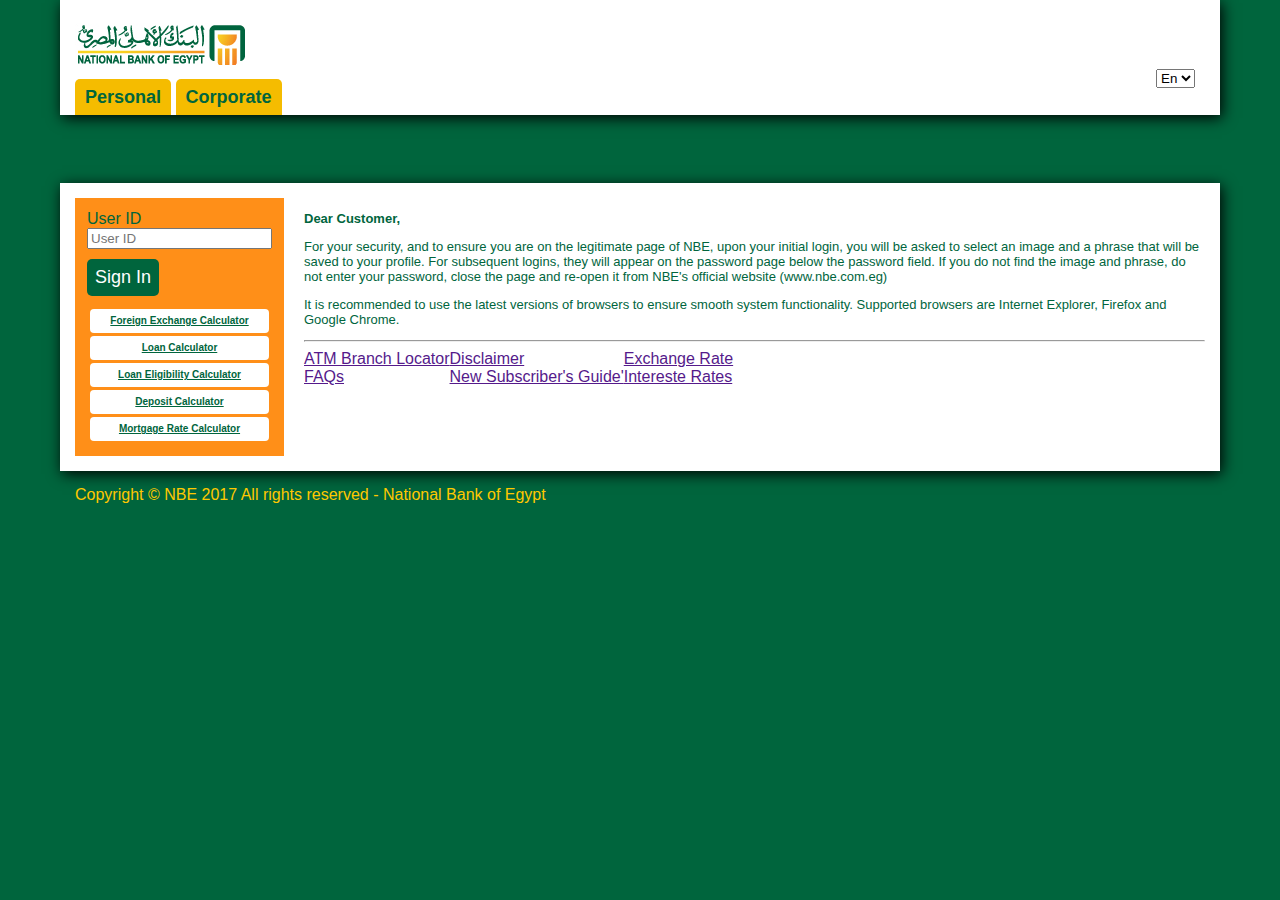
<file: NBE/index.html>
<!DOCTYPE html>
<html lang="en">
<head>
	<meta http-equiv="cache-control" content="no-cache">
	<meta http-equiv="cache-control" content="no-store">
	<meta http-equiv="Pragma" content="no-cache">
	<meta http-equiv="Expires" content="0">
	<link rel="stylesheet" type="text/css" href="main.css">
</head>

<body>
	<header class="top">

		<div style="display: block">

			<span class="logo"></span>

			<select>
				<option>En</option>
			 	<option>Ar</option>
			</select>

		</div>

		<br>

		<nav>
			<a class="tab" id="tab1" onclick="reset_tab('tab1');">Personal</a>
			<a class="tab" id="tab2" onclick="reset_tab('tab2');">Corporate</a>
		</nav>

	</header>

	<br>

	<section>
		<div class="login-box">

			<div class="side">
				<label class="label-green">User ID</label>
				<input type="text" placeholder="User ID">
				<a class="btn_green">Sign In</a>

				<aside class="tool_nav">
					<div class="tool_list">
						<a href="" class="tool">Foreign Exchange Calculator</a>
						<a href="" class="tool">Loan Calculator</a>
						<a href="" class="tool">Loan Eligibility Calculator</a>
						<a href="" class="tool">Deposit Calculator</a>
						<a href="" class="tool">Mortgage Rate Calculator</a>
					</div>
				</aside>

			</div>
			<div>
					<p class="note-text"><b>Dear Customer,</b></p>
					<p class="note-text">For your security, and to ensure you are on the legitimate page of NBE, upon your initial login, you will be asked to select an image and a phrase that will be saved to your profile. For subsequent logins, they will appear on the password page below the password field. If you do not find the image and phrase, do not enter your password, close the page and re-open it from NBE's official website (www.nbe.com.eg)</p>
					<p class="note-text">It is recommended to use the latest versions of browsers to ensure smooth system functionality. Supported browsers are Internet Explorer, Firefox and Google Chrome.  </p>
					<hr>

				<div>
					<div class="services">
						
						<div class="link_line">
							<a class="ad" 
							   href="">ATM Branch Locator</a>
							<a class="ad"
							   href="">FAQs</a>
						</div>
						
						<div class="link_line">
							<a class="ad" 
							   href="">Disclaimer</a>
							<a class="ad" 
							   href="">New Subscriber's Guide'</a>
						</div>
						
						<div class="link_line">
							<a class="ad" 
							   href="">Exchange Rate</a>
							<a class="ad" 
							   href="">Intereste Rates</a>
						</div>

					</div>
				</div>
			</div>
		</div>
	</section>
	
	<footer>Copyright © NBE 2017 All rights reserved - National Bank of Egypt</footer>
	<script src="tabs.js"></script>
</body>
</html>
</file>
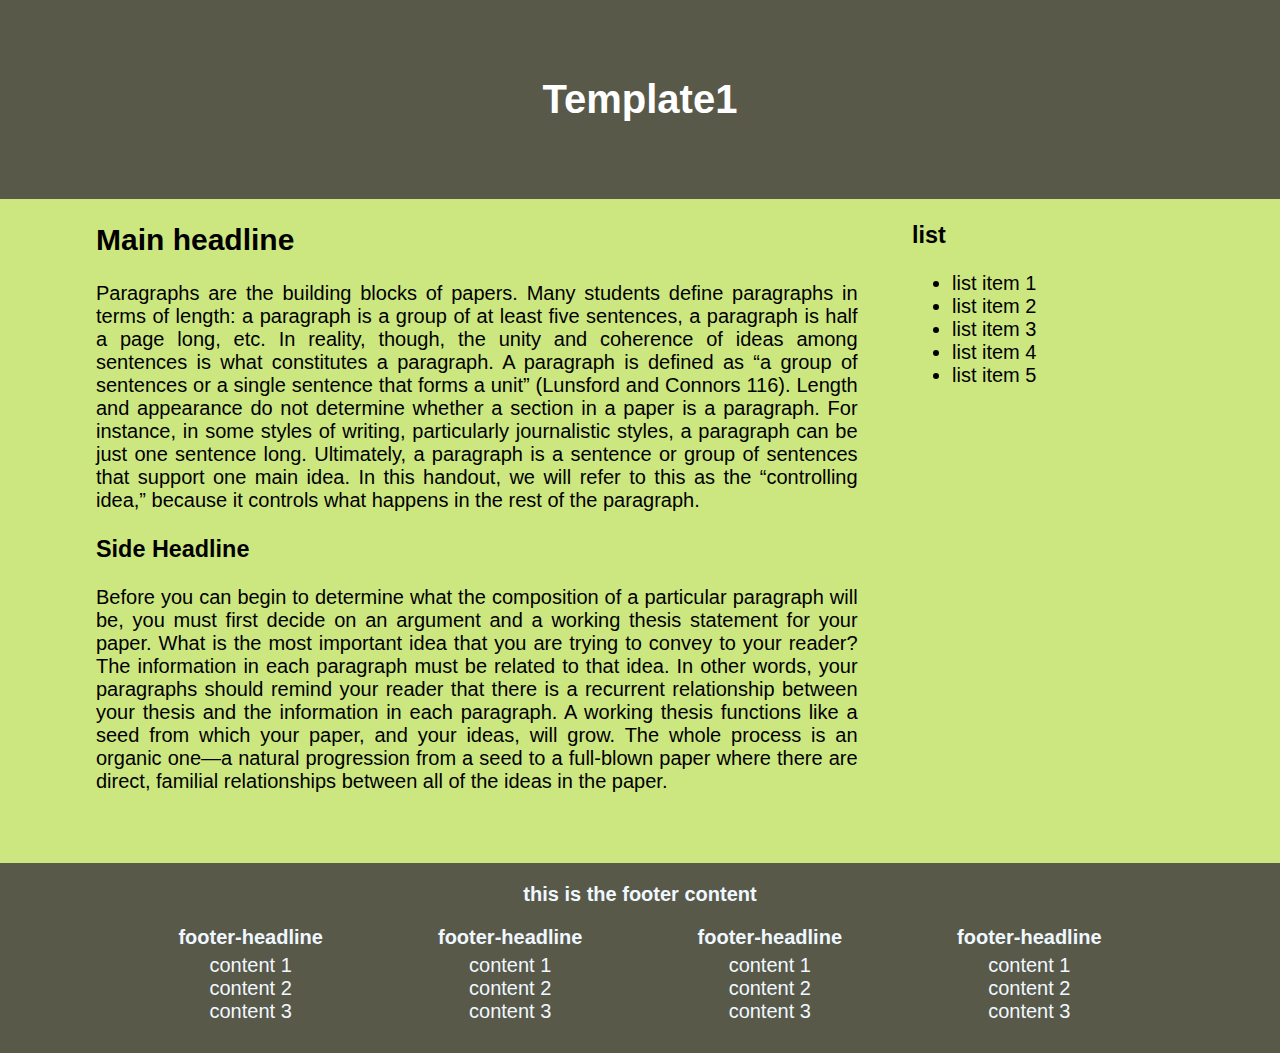
<file: templates/simple/HTMLPage1.html>
﻿<!DOCTYPE html>

<html lang="en">
<head>
    <meta charset="utf-8" />
    <meta name="viewport" content="width=device-width, initial-scale=1">
    <meta name="author" content="Ahmed Mamdouh" />
    <meta name="description" content="simple webpage template" />
    <title>template1</title>
    <link href="StyleSheet1.css" rel="stylesheet" />
</head>

<body>
    <header>
        <h1>Template1</h1>
    </header>
    <div class="container">
        <section>
            <h2>Main headline</h2>
            <p>Paragraphs are the building blocks of papers. Many students define paragraphs in terms of length: a paragraph is a group of at least five sentences, a paragraph is half a page long, etc. In reality, though, the unity and coherence of ideas among sentences is what constitutes a paragraph. A paragraph is defined as “a group of sentences or a single sentence that forms a unit” (Lunsford and Connors 116). Length and appearance do not determine whether a section in a paper is a paragraph. For instance, in some styles of writing, particularly journalistic styles, a paragraph can be just one sentence long. Ultimately, a paragraph is a sentence or group of sentences that support one main idea. In this handout, we will refer to this as the “controlling idea,” because it controls what happens in the rest of the paragraph.</p>
            <h3> Side Headline</h3>
            <p>Before you can begin to determine what the composition of a particular paragraph will be, you must first decide on an argument and a working thesis statement for your paper. What is the most important idea that you are trying to convey to your reader? The information in each paragraph must be related to that idea. In other words, your paragraphs should remind your reader that there is a recurrent relationship between your thesis and the information in each paragraph. A working thesis functions like a seed from which your paper, and your ideas, will grow. The whole process is an organic one—a natural progression from a seed to a full-blown paper where there are direct, familial relationships between all of the ideas in the paper.</p>
        </section>

        <aside>
            <h3>list</h3>
            <ul>
                <li>list item 1</li>
                <li>list item 2</li>
                <li>list item 3</li>
                <li>list item 4</li>
                <li>list item 5</li>
            </ul>
        </aside>
    </div>
    
    <footer>
        <b>this is the footer content</b>
        <br />
        <ul class="fcont">
            <h4>footer-headline</h4>
            <li>content 1</li>
            <li>content 2</li>
            <li>content 3</li>
        </ul>
        <ul class="fcont">
            <h4>footer-headline</h4>
            <li>content 1</li>
            <li>content 2</li>
            <li>content 3</li>
        </ul>
        <ul class="fcont">
            <h4>footer-headline</h4>
            <li>content 1</li>
            <li>content 2</li>
            <li>content 3</li>
        </ul>
        <ul class="fcont">
            <h4>footer-headline</h4>
            <li>content 1</li>
            <li>content 2</li>
            <li>content 3</li>
        </ul>
    </footer>
</body>
</html>
</file>
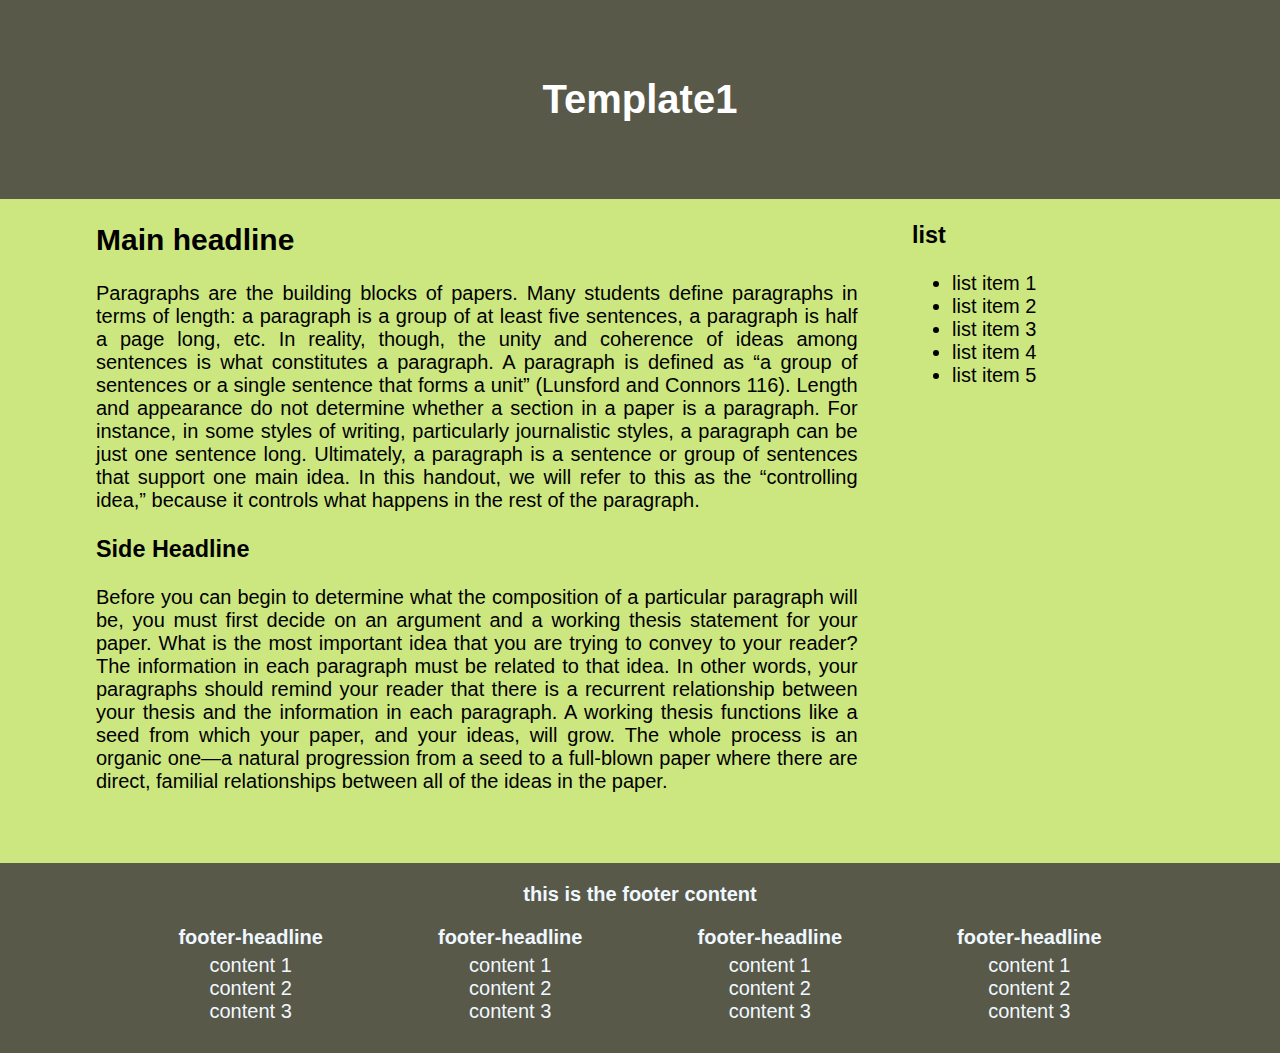
<file: templates/simple/#1/HTMLPage1.html>
﻿<!DOCTYPE html>

<html lang="en">
<head>
    <meta charset="utf-8" />
    <meta name="viewport" content="width=device-width, initial-scale=1">
    <meta name="author" content="Ahmed Mamdouh" />
    <meta name="description" content="simple webpage template" />
    <title>template1</title>
    <link href="StyleSheet1.css" rel="stylesheet" />
</head>

<body>
    <header>
        <h1>Template1</h1>
    </header>
    <div class="container">
        <section>
            <h2>Main headline</h2>
            <p>Paragraphs are the building blocks of papers. Many students define paragraphs in terms of length: a paragraph is a group of at least five sentences, a paragraph is half a page long, etc. In reality, though, the unity and coherence of ideas among sentences is what constitutes a paragraph. A paragraph is defined as “a group of sentences or a single sentence that forms a unit” (Lunsford and Connors 116). Length and appearance do not determine whether a section in a paper is a paragraph. For instance, in some styles of writing, particularly journalistic styles, a paragraph can be just one sentence long. Ultimately, a paragraph is a sentence or group of sentences that support one main idea. In this handout, we will refer to this as the “controlling idea,” because it controls what happens in the rest of the paragraph.</p>
            <h3> Side Headline</h3>
            <p>Before you can begin to determine what the composition of a particular paragraph will be, you must first decide on an argument and a working thesis statement for your paper. What is the most important idea that you are trying to convey to your reader? The information in each paragraph must be related to that idea. In other words, your paragraphs should remind your reader that there is a recurrent relationship between your thesis and the information in each paragraph. A working thesis functions like a seed from which your paper, and your ideas, will grow. The whole process is an organic one—a natural progression from a seed to a full-blown paper where there are direct, familial relationships between all of the ideas in the paper.</p>
        </section>

        <aside>
            <h3>list</h3>
            <ul>
                <li>list item 1</li>
                <li>list item 2</li>
                <li>list item 3</li>
                <li>list item 4</li>
                <li>list item 5</li>
            </ul>
        </aside>
    </div>
    
    <footer>
        <b>this is the footer content</b>
        <br />
        <ul class="fcont">
            <h4>footer-headline</h4>
            <li>content 1</li>
            <li>content 2</li>
            <li>content 3</li>
        </ul>
        <ul class="fcont">
            <h4>footer-headline</h4>
            <li>content 1</li>
            <li>content 2</li>
            <li>content 3</li>
        </ul>
        <ul class="fcont">
            <h4>footer-headline</h4>
            <li>content 1</li>
            <li>content 2</li>
            <li>content 3</li>
        </ul>
        <ul class="fcont">
            <h4>footer-headline</h4>
            <li>content 1</li>
            <li>content 2</li>
            <li>content 3</li>
        </ul>
    </footer>
</body>
</html>
</file>
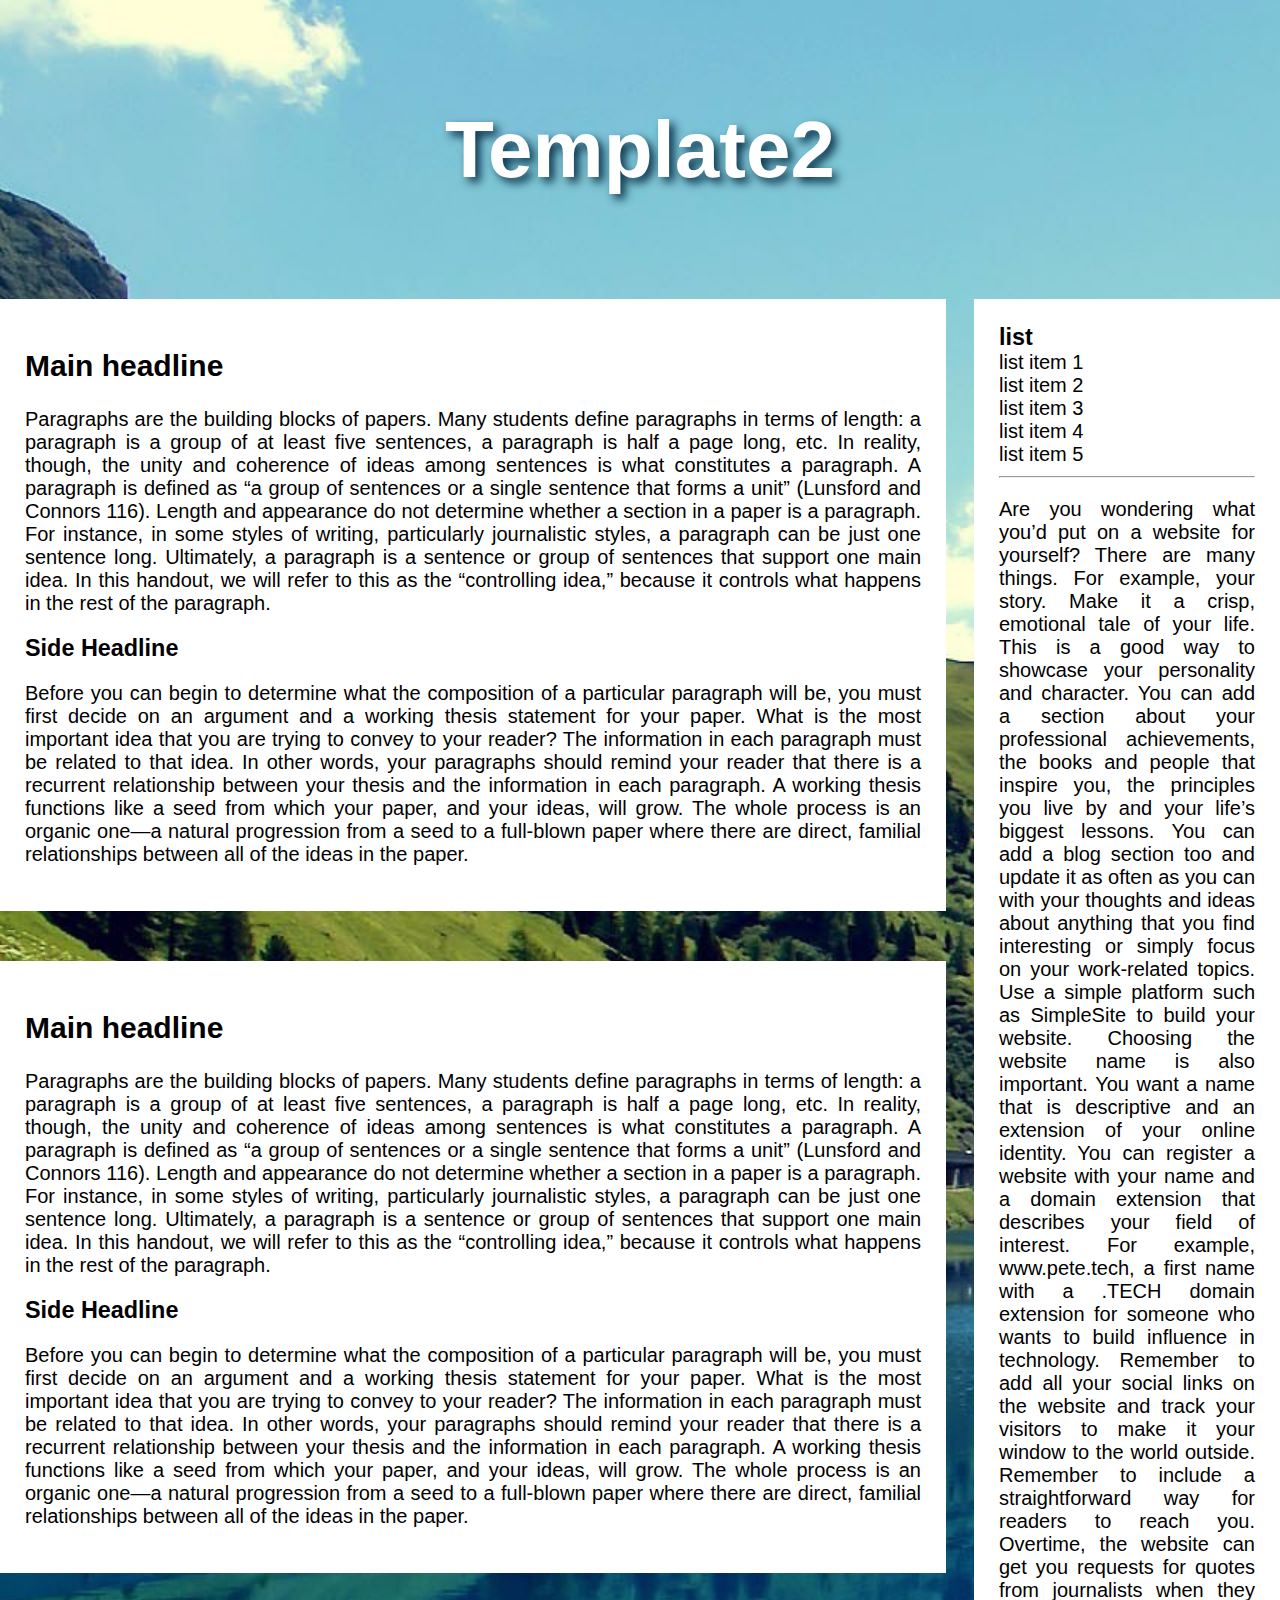
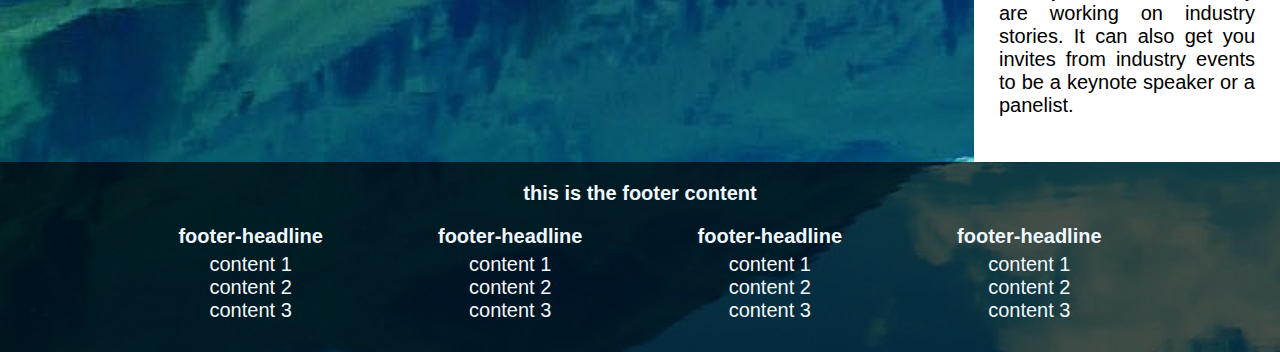
<file: templates/simple/#2/HTMLPage2.html>
﻿<!DOCTYPE html>

<html lang="en" xmlns="http://www.w3.org/1999/xhtml">
<head>
    <meta charset="utf-8" />
    <meta name="author" content="Ahmed" />
    <meta name="description" content="simple webpage template" />
    <title>template2</title>
    <link href="StyleSheet2.css" rel="stylesheet" />
</head>

<body>
    <header>
        <h1>Template2</h1>
    </header>
    <div class="container">
        <section>
            <h2>Main headline</h2>
            <p>
            Paragraphs are the building blocks of papers. Many students define paragraphs in terms of length: a paragraph is a group of at least five sentences, a paragraph is half a page long, etc. In reality, though, the unity and coherence of ideas among sentences is what constitutes a paragraph. A paragraph is defined as “a group of sentences or a single sentence that forms a unit” (Lunsford and Connors 116). Length and appearance do not determine whether a section in a paper is a paragraph. For instance, in some styles of writing, particularly journalistic styles, a paragraph can be just one sentence long. Ultimately, a paragraph is a sentence or group of sentences that support one main idea. In this handout, we will refer to this as the “controlling idea,” because it controls what happens in the rest of the paragraph.
            </p>
            <h3> Side Headline</h3>
            <p>Before you can begin to determine what the composition of a particular paragraph will be, you must first decide on an argument and a working thesis statement for your paper. What is the most important idea that you are trying to convey to your reader? The information in each paragraph must be related to that idea. In other words, your paragraphs should remind your reader that there is a recurrent relationship between your thesis and the information in each paragraph. A working thesis functions like a seed from which your paper, and your ideas, will grow. The whole process is an organic one—a natural progression from a seed to a full-blown paper where there are direct, familial relationships between all of the ideas in the paper.</p>
        </section>
        <aside>
            <h3>list</h3>
            <ul class="sidelist">
                <li>list item 1</li>
                <li>list item 2</li>
                <li>list item 3</li>
                <li>list item 4</li>
                <li>list item 5</li>
            </ul>
            <hr />
            <p>
                Are you wondering what you’d put on a website for yourself? There are many things. For example, your story. Make it a crisp, emotional tale of your life. This is a good way to showcase your personality and character. You can add a section about your professional achievements, the books and people that inspire you, the principles you live by and your life’s biggest lessons. You can add a blog section too and update it as often as you can with your thoughts and ideas about anything that you find interesting or simply focus on your work-related topics.
                Use a simple platform such as SimpleSite to build your website. Choosing the website name is also important. You want a name that is descriptive and an extension of your online identity. You can register a website with your name and a domain extension that describes your field of interest. For example, www.pete.tech, a first name with a .TECH domain extension for someone who wants to build influence in technology.  Remember to add all your social links on the website and track your visitors to make it your window to the world outside.
                Remember to include a straightforward way for readers to reach you. Overtime, the website can get you requests for quotes from journalists when they are working on industry stories. It can also get you invites from industry events to be a keynote speaker or a panelist.
            </p>
        </aside>
        <section>
            <h2>Main headline</h2>
            <p>
            Paragraphs are the building blocks of papers. Many students define paragraphs in terms of length: a paragraph is a group of at least five sentences, a paragraph is half a page long, etc. In reality, though, the unity and coherence of ideas among sentences is what constitutes a paragraph. A paragraph is defined as “a group of sentences or a single sentence that forms a unit” (Lunsford and Connors 116). Length and appearance do not determine whether a section in a paper is a paragraph. For instance, in some styles of writing, particularly journalistic styles, a paragraph can be just one sentence long. Ultimately, a paragraph is a sentence or group of sentences that support one main idea. In this handout, we will refer to this as the “controlling idea,” because it controls what happens in the rest of the paragraph.
            </p>
            <h3> Side Headline</h3>
            <p>
                Before you can begin to determine what the composition of a particular paragraph will be, you must first decide on an argument and a working thesis statement for your paper. What is the most important idea that you are trying to convey to your reader? The information in each paragraph must be related to that idea. In other words, your paragraphs should remind your reader that there is a recurrent relationship between your thesis and the information in each paragraph. A working thesis functions like a seed from which your paper, and your ideas, will grow. The whole process is an organic one—a natural progression from a seed to a full-blown paper where there are direct, familial relationships between all of the ideas in the paper.
            </p>
        </section>


    </div>
    
    <footer>
        <b>this is the footer content</b>
        <br />
        <ul class="fcont">
            <h4>footer-headline</h4>
            <li>content 1</li>
            <li>content 2</li>
            <li>content 3</li>
        </ul>
        <ul class="fcont">
            <h4>footer-headline</h4>
            <li>content 1</li>
            <li>content 2</li>
            <li>content 3</li>
        </ul>
        <ul class="fcont">
            <h4>footer-headline</h4>
            <li>content 1</li>
            <li>content 2</li>
            <li>content 3</li>
        </ul>
        <ul class="fcont">
            <h4>footer-headline</h4>
            <li>content 1</li>
            <li>content 2</li>
            <li>content 3</li>
        </ul>
    </footer>
</body>
</html>
</file>
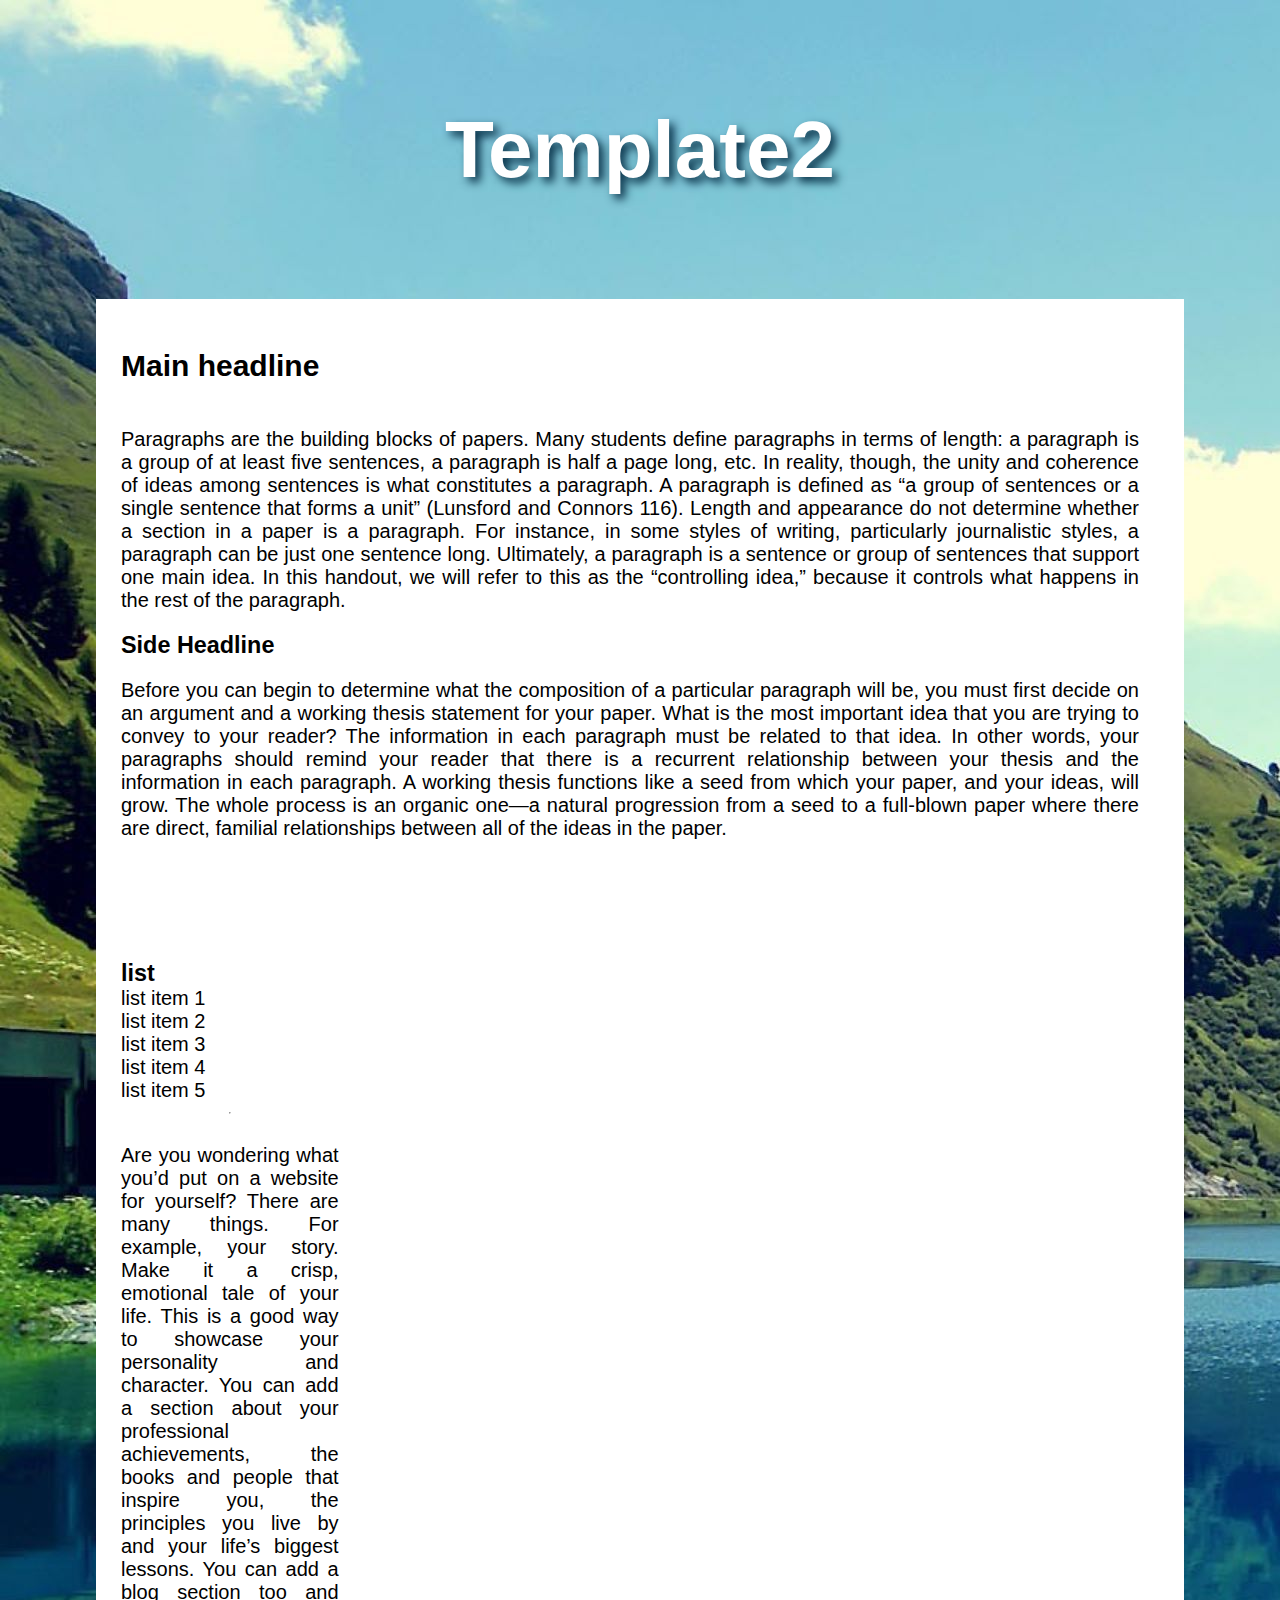
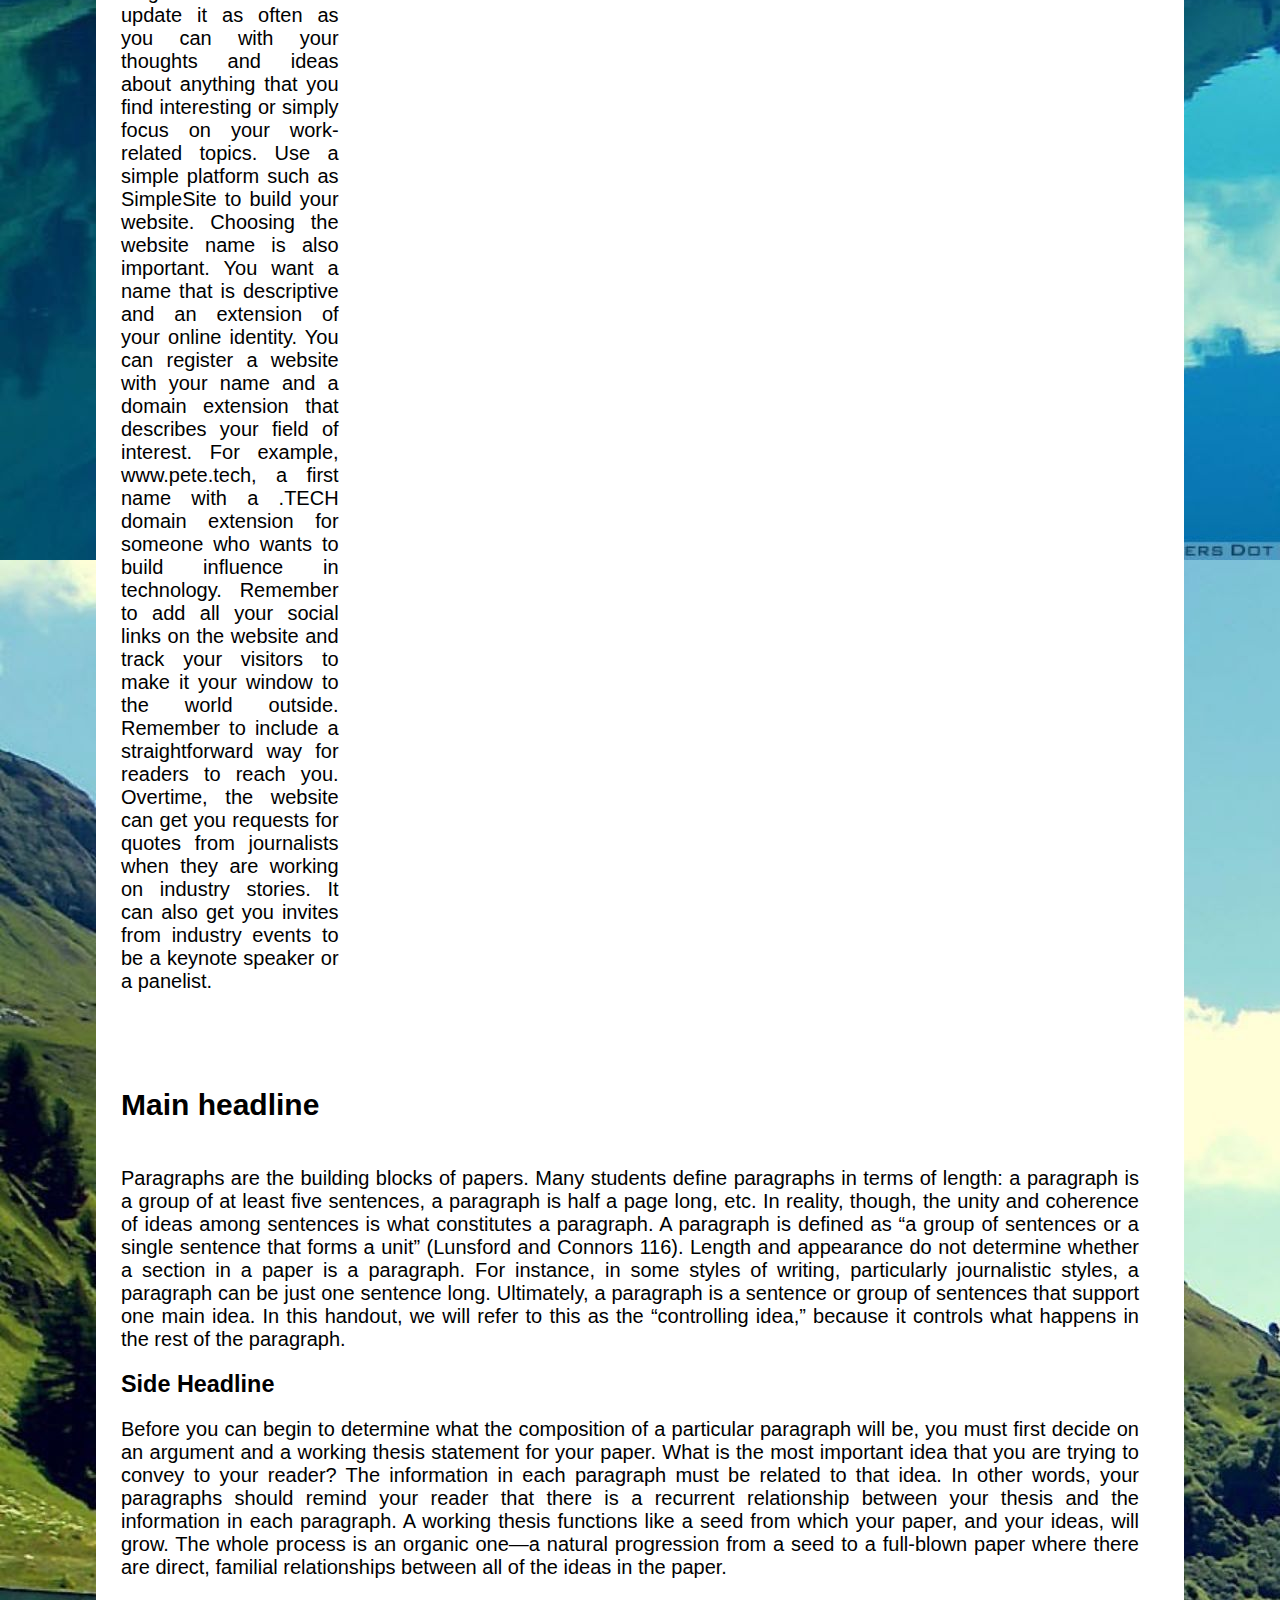
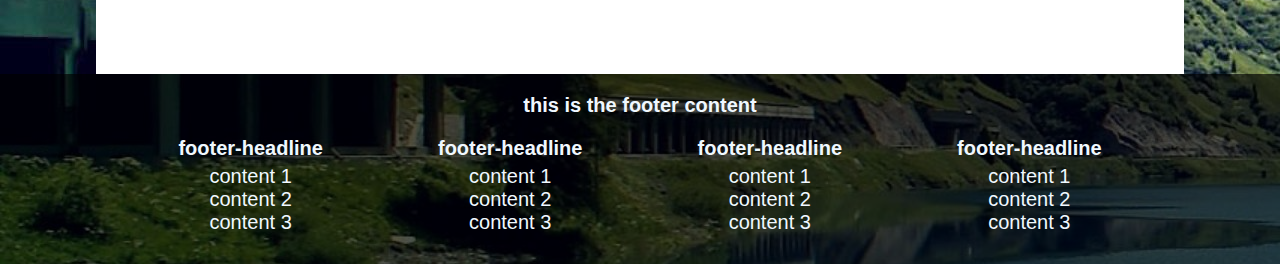
<file: templates/simple/#2/temp2.html>
﻿<!DOCTYPE html>

<html lang="en" xmlns="http://www.w3.org/1999/xhtml">
<head>
    <meta charset="utf-8" />
    <meta name="author" content="Ahmed" />
    <meta name="description" content="simple webpage template" />
    <title>template2</title>
    <style>body {
    /*background-color: #1379b1;*/
    background-image: url("background.jpg");
    font-family: 'Century Gothic', CenturyGothic, AppleGothic, sans-serif;
    font-size: 20px;
    margin:0;
}

header{
    padding: 50px 0 50px 0;
    text-align: center;
    color: white;
    text-shadow: 5px 5px 10px #083148;
}

h1{
    font-size: 4em;
}

.container{
    background-color: white;
    width: 85%;
    margin: 0 auto;
    display: flex;
    flex-direction: column;
}

p{
    text-align:justify;
}

section {
    background-color: inherit;
    clear: left;
    display: flex;
    flex-direction: column;
    margin: auto;
    margin-bottom: 50px;
    margin-right: 20px;
    padding: 25px;
}

aside {
    background-color: inherit;
    display: flex;
    flex-direction: column;
    float: right;
    clear: right;
    width: 20%;
    clear: right;
    padding: 25px
}

h3{
    margin:0;
}

.sidelist{
    list-style-type: none;
    margin: 0;
    padding:0
}

footer {
    background-color: rgb(0 0 0 / 0.67);
    clear: both;
    align-content: center;
    text-align: center;
    padding: 20px 5px 10px 5px;
    color: aliceblue;
}

.fcont{
    display: inline-block;
    list-style-type: none;
    padding: 0;
    width:20%;
}

h4{
    margin:0 0 5px 0;
    padding:0;
}</style>
</head>

<body>
    <header>
        <h1>Template2</h1>
    </header>
    <div class="container">
        <section>
            <h2>Main headline</h2>
            <p>
            Paragraphs are the building blocks of papers. Many students define paragraphs in terms of length: a paragraph is a group of at least five sentences, a paragraph is half a page long, etc. In reality, though, the unity and coherence of ideas among sentences is what constitutes a paragraph. A paragraph is defined as “a group of sentences or a single sentence that forms a unit” (Lunsford and Connors 116). Length and appearance do not determine whether a section in a paper is a paragraph. For instance, in some styles of writing, particularly journalistic styles, a paragraph can be just one sentence long. Ultimately, a paragraph is a sentence or group of sentences that support one main idea. In this handout, we will refer to this as the “controlling idea,” because it controls what happens in the rest of the paragraph.
            </p>
            <h3> Side Headline</h3>
            <p>Before you can begin to determine what the composition of a particular paragraph will be, you must first decide on an argument and a working thesis statement for your paper. What is the most important idea that you are trying to convey to your reader? The information in each paragraph must be related to that idea. In other words, your paragraphs should remind your reader that there is a recurrent relationship between your thesis and the information in each paragraph. A working thesis functions like a seed from which your paper, and your ideas, will grow. The whole process is an organic one—a natural progression from a seed to a full-blown paper where there are direct, familial relationships between all of the ideas in the paper.</p>
        </section>
        <aside>
            <h3>list</h3>
            <ul class="sidelist">
                <li>list item 1</li>
                <li>list item 2</li>
                <li>list item 3</li>
                <li>list item 4</li>
                <li>list item 5</li>
            </ul>
            <hr />
            <p>
                Are you wondering what you’d put on a website for yourself? There are many things. For example, your story. Make it a crisp, emotional tale of your life. This is a good way to showcase your personality and character. You can add a section about your professional achievements, the books and people that inspire you, the principles you live by and your life’s biggest lessons. You can add a blog section too and update it as often as you can with your thoughts and ideas about anything that you find interesting or simply focus on your work-related topics.
                Use a simple platform such as SimpleSite to build your website. Choosing the website name is also important. You want a name that is descriptive and an extension of your online identity. You can register a website with your name and a domain extension that describes your field of interest. For example, www.pete.tech, a first name with a .TECH domain extension for someone who wants to build influence in technology.  Remember to add all your social links on the website and track your visitors to make it your window to the world outside.
                Remember to include a straightforward way for readers to reach you. Overtime, the website can get you requests for quotes from journalists when they are working on industry stories. It can also get you invites from industry events to be a keynote speaker or a panelist.
            </p>
        </aside>
        <section>
            <h2>Main headline</h2>
            <p>
            Paragraphs are the building blocks of papers. Many students define paragraphs in terms of length: a paragraph is a group of at least five sentences, a paragraph is half a page long, etc. In reality, though, the unity and coherence of ideas among sentences is what constitutes a paragraph. A paragraph is defined as “a group of sentences or a single sentence that forms a unit” (Lunsford and Connors 116). Length and appearance do not determine whether a section in a paper is a paragraph. For instance, in some styles of writing, particularly journalistic styles, a paragraph can be just one sentence long. Ultimately, a paragraph is a sentence or group of sentences that support one main idea. In this handout, we will refer to this as the “controlling idea,” because it controls what happens in the rest of the paragraph.
            </p>
            <h3> Side Headline</h3>
            <p>
                Before you can begin to determine what the composition of a particular paragraph will be, you must first decide on an argument and a working thesis statement for your paper. What is the most important idea that you are trying to convey to your reader? The information in each paragraph must be related to that idea. In other words, your paragraphs should remind your reader that there is a recurrent relationship between your thesis and the information in each paragraph. A working thesis functions like a seed from which your paper, and your ideas, will grow. The whole process is an organic one—a natural progression from a seed to a full-blown paper where there are direct, familial relationships between all of the ideas in the paper.
            </p>
        </section>


    </div>
    
    <footer>
        <b>this is the footer content</b>
        <br />
        <ul class="fcont">
            <h4>footer-headline</h4>
            <li>content 1</li>
            <li>content 2</li>
            <li>content 3</li>
        </ul>
        <ul class="fcont">
            <h4>footer-headline</h4>
            <li>content 1</li>
            <li>content 2</li>
            <li>content 3</li>
        </ul>
        <ul class="fcont">
            <h4>footer-headline</h4>
            <li>content 1</li>
            <li>content 2</li>
            <li>content 3</li>
        </ul>
        <ul class="fcont">
            <h4>footer-headline</h4>
            <li>content 1</li>
            <li>content 2</li>
            <li>content 3</li>
        </ul>
    </footer>
</body>
</html>
</file>
<file: NBE/main.css>
.logo {
    color: #ffff;
    font-size: 28px;
    font-weight: 700;
    width: 175px;
    height: 50px;
    background: url(NBELogo.jpg);
    display: inline-block;
    cursor: pointer;
}

.side {
    display: inline-block;
    background: #ff8f18;
    padding: 12px;
    margin-right: 20px;
}

.tool_list {
    list-style: none;
    font-weight: 700;
    font-size: x-small;
    padding: 0;
    line-height: 2;
    text-align: center;
    
}

.tool {
    cursor: pointer;
    font-weight: 800;
    background: white;
    margin: 3px;
    padding: 2px;
    color: #00653d;
    text-align:center;
    border-radius: 4px;
    display: grid;
}

    .tool:hover {
        color: white;
        background-color: #00653d;
        transition-duration: 0.2s;
    }

.note-text {
    font-size: small;
}

.link_line{
    display: grid;
    justify-content:center; 
}

.ad{
    /*  TODO: center the links, Style them*/
}

.top{
  background: white;
  display: block;
  height: 100px;
  margin: 0 0 50px 0;
  padding: 15px 15px 0 15px;
  position: relative;
  box-sizing: content-box;
  box-shadow: 2px 3px 14px black;
}

.login-box {
    background-color: white;
    padding: 15px;
    color: #00653d;
    box-shadow: 2px 3px 14px black;
    display: inline-flex;
    flex-grow: 0.8;
}

.nav{
  display: inline-flex;
}


.tab {
    clear: both;
    background-color: #f5bc00;
    color: #00653d;
    padding: 8px 10px;
    border-top-left-radius: 5px;
    border-top-right-radius: 5px;
    font-size: 18px;
    font-weight: 600;
    cursor: pointer;
}

    .tab:active {
        clear: both;
        color: #f5bc00;
        background-color: #00653d;
        padding: 10px;
        border-top-left-radius: 5px;
        border-top-right-radius: 5px;
        font-size: 18px;
        cursor: pointer;
    }

.btn_green {
    display: inline-block;
    margin: 10px auto;
    clear: both;
    color: white;
    background-color: #00653d;
    padding: 8px;
    border-radius: 5px;
    font-size: 18px;
    cursor: pointer;
}

.services{
  display: flex;
  flex-direction: row;
  flex-wrap: wrap;
  flex-grow: 1;
}

select{
  display: block;
  float: left;
  clear: left;
  position: absolute;
  right: 25px;
}

html{
    padding: 0 60px;
    box-sizing: border-box;
    margin: 0;
    background: #00653d;
    color: #00653d;
    font-family: sans-serif;
}

body {
    box-sizing: border-box;
    padding: 0;
    margin: 0;
    background: #00653d;
    color: #00653d;
    font-family: sans-serif;
}

footer{
    padding: 15px;
    color: #ffc800;
}
</file>
<file: templates/simple/StyleSheet1.css>
﻿body {
    background-color: #CDE780;
    font-family: 'Century Gothic', CenturyGothic, AppleGothic, sans-serif;
    font-size: 20px;
    margin: 0;
}

header{
    background-color: #59594A;
    padding: 50px 0 50px 0;
    text-align: center;
    color: white;
}

.container{
    width: 85%;
    margin: 0 auto;
}

p{
    text-align:justify;
}

section{
    float: left;
    clear:left;
    width: 70%;
    margin-bottom: 50px;
}

aside{
    float: right;
    width: 25%;
    clear:right;
}

footer{
    background-color: #59594A;
    clear:both;
    align-content:center;
    text-align:center;
    padding: 20px 5px 10px 5px;
    color: aliceblue;
}

.fcont{
    display: inline-block;
    list-style-type: none;
    padding: 0;
    width:20%;
}

h4{
    margin:0 0 5px 0;
    padding:0;
}
</file>
<file: templates/simple/#1/StyleSheet1.css>
﻿body {
    background-color: #CDE780;
    font-family: 'Century Gothic', CenturyGothic, AppleGothic, sans-serif;
    font-size: 20px;
    margin: 0;
}

header{
    background-color: #59594A;
    padding: 50px 0 50px 0;
    text-align: center;
    color: white;
}

.container{
    width: 85%;
    margin: 0 auto;
}

p{
    text-align:justify;
}

section{
    float: left;
    clear:left;
    width: 70%;
    margin-bottom: 50px;
}

aside{
    float: right;
    width: 25%;
    clear:right;
}

footer{
    background-color: #59594A;
    clear:both;
    align-content:center;
    text-align:center;
    padding: 20px 5px 10px 5px;
    color: aliceblue;
}

.fcont{
    display: inline-block;
    list-style-type: none;
    padding: 0;
    width:20%;
}

h4{
    margin:0 0 5px 0;
    padding:0;
}
</file>
<file: templates/simple/#2/StyleSheet2.css>
﻿body {
    /*background-color: #1379b1;*/
    background-image: url("background.jpg");
    font-family: 'Century Gothic', CenturyGothic, AppleGothic, sans-serif;
    font-size: 20px;
    margin: 0;
}

header{
    padding: 50px 0 50px 0;
    text-align: center;
    color: white;
    text-shadow: 5px 5px 10px #083148;
}

h1{
    font-size: 4em;
}

.container{
    background-color: white;
    width: 85%;
    margin: 0 auto;
    display:contents;
}

p{
    text-align:justify;
}

section {
    background-color: inherit;
    float: left;
    clear: left;
    width: 70%;
    margin: auto;
    margin-bottom: 50px;
    margin-right: 20px;
    padding: 25px;
}

aside {
    background-color: inherit;
    float: right;
    clear: right;
    width: 20%;
    clear: right;
    padding: 25px
}

h3{
    margin:0;
}

.sidelist{
    list-style-type: none;
    margin: 0;
    padding:0
}

footer {
    background-color: rgb(0 0 0 / 0.67);
    clear: both;
    align-content: center;
    text-align: center;
    padding: 20px 5px 10px 5px;
    color: aliceblue;
}

.fcont{
    display: inline-block;
    list-style-type: none;
    padding: 0;
    width:20%;
}

h4{
    margin:0 0 5px 0;
    padding:0;
}
</file>
